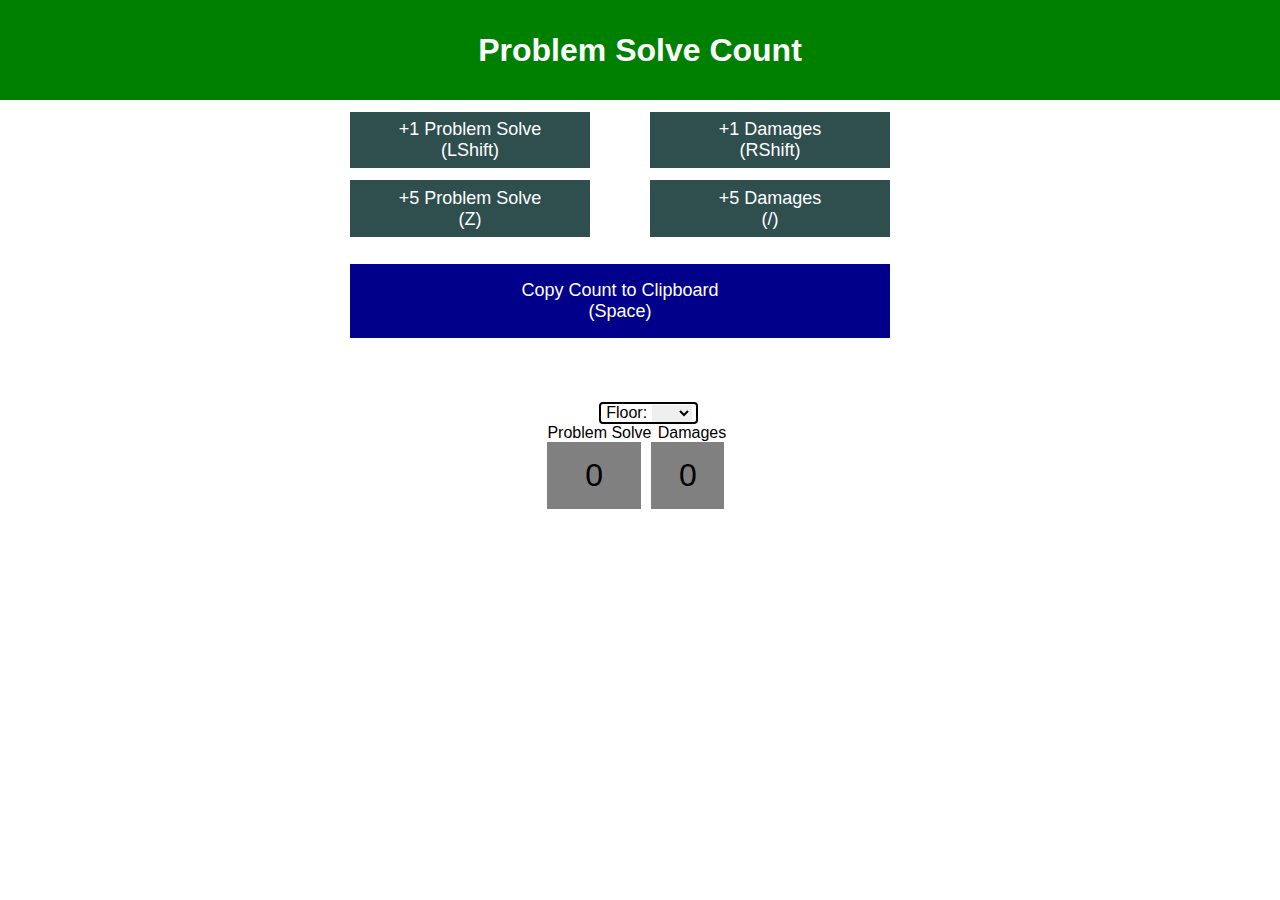
<file: index.html>
<!DOCTYPE html>
<html>
    <head>
        <link href="./style.css" rel="stylesheet">
    </head>
    <body>
        <div id="header">
            <h1>
                Problem Solve Count
            </h1>
        </div>
        <div class="OuterContainer">
            
                <div id="buttons">
                    <button type="button" id="ps+1" onclick="problemSolve1();displayCount()">
                        +1&nbspProblem&nbspSolve<br>(LShift)
                    </button>
                    <button type="button" id="dmg+1" onclick="damages1();displayCount()">
                        +1&nbspDamages<br>(RShift)
                    </button>
                    <button type="button" id="ps+5" onclick="problemSolve5();displayCount()">
                        +5&nbspProblem&nbspSolve<br>(Z)
                    </button>
                    <button type="button" id="dmg+5" onclick="damages5();displayCount()">
                        +5&nbspDamages<br>(/)
                    </button>
                    <button type="button" id="copyCount" onclick="copyToClipboard();displayCount()">
                        Copy&nbspCount&nbspto&nbspClipboard<br>(Space)
                    </button>
                </div>
            
        </div>
        <div>
            <div>
                <form>
                    <div id="display">
                        <div id="floorSelect">
                            <label name="floor">Floor:</label>
                            <select id="floor" name="floor">
                                <option>  </option>
                                <option>1W</option>
                                <option>2W</option>
                                <option>3W</option>
                                <option>4W</option>
                                <option>1E</option>
                                <option>2E</option>
                                <option>3E</option>
                                <option>4E</option>
                            </select>      
                        </div>
                        <label name="problemsolve">Problem Solve</label>
                        <label name="damages">Damages</label>
                        <div class="counts" name="problemsolve">
                            <div id="psCount"></div>
                        </div>
                        <div class="counts" name="damages">
                            <div id="dmgCount"></div>
                        </div>
                    </div>
                </form>
            </div>
        </div>
    </body>
    <script src="./tool.js"></script>
</html>
</file>
<file: style.css>
* {
    font-family: Helvetica, Arial, sans-serif;
    margin: 0;
    padding: 0;
    border: none;
    text-align: center;
}

.OuterContainer {
    width: 100%;
    justify-content: center;
    display: grid;
    grid-template-columns: 50%;
}

select {
    width:fit-content;
}

button[type=button] {
    background-color: darkslategray;
    color: white;
    border: none;
    font-size: large;
    padding: 3%;
    margin-top: 5%;
}

button[type=button]:hover {
    opacity: .8;
}

*[name="problemsolve"] {
    grid-column-start: 1;
    grid-column-end: 3;
    width: 100%;
    justify-content: space-between;
}

*[name="damages"] {
    grid-column-start: 3;
    grid-column-end: 5;
    width: 100%;
    justify-content: space-between;
}

#header {
    display: grid;
    grid-template-columns: auto;
    justify-content: center;
    align-content: center;
    background-color: green;
    color: white;
    height: 100px;
}

#buttons {
    display: grid; 
    grid-template-columns: 40% 40%; 
    justify-content: space-around;
    align-content: center;
    min-width: 200px;
    max-width: 600px;
}

#floor:hover {
    opacity: .5;
}

#copyCount {
    background-color: darkblue;
    grid-column-start: 1;
    grid-column-end: 3;
}

#display {
    display: grid;
    grid-template-columns: auto auto auto auto;
    justify-content: center;
    margin-top: 5%;
}

#floorSelect {
    grid-column-start: 2;
    grid-column-end: 4;
    border: 2px solid black;
    border-radius: 4px;
}

div.counts {
    display: flex;
    background-color: gray;
    font-size: xx-large;
    align-items: center;
    justify-content: center;
    width: 90%;
    height: 180%;
}
</file>
